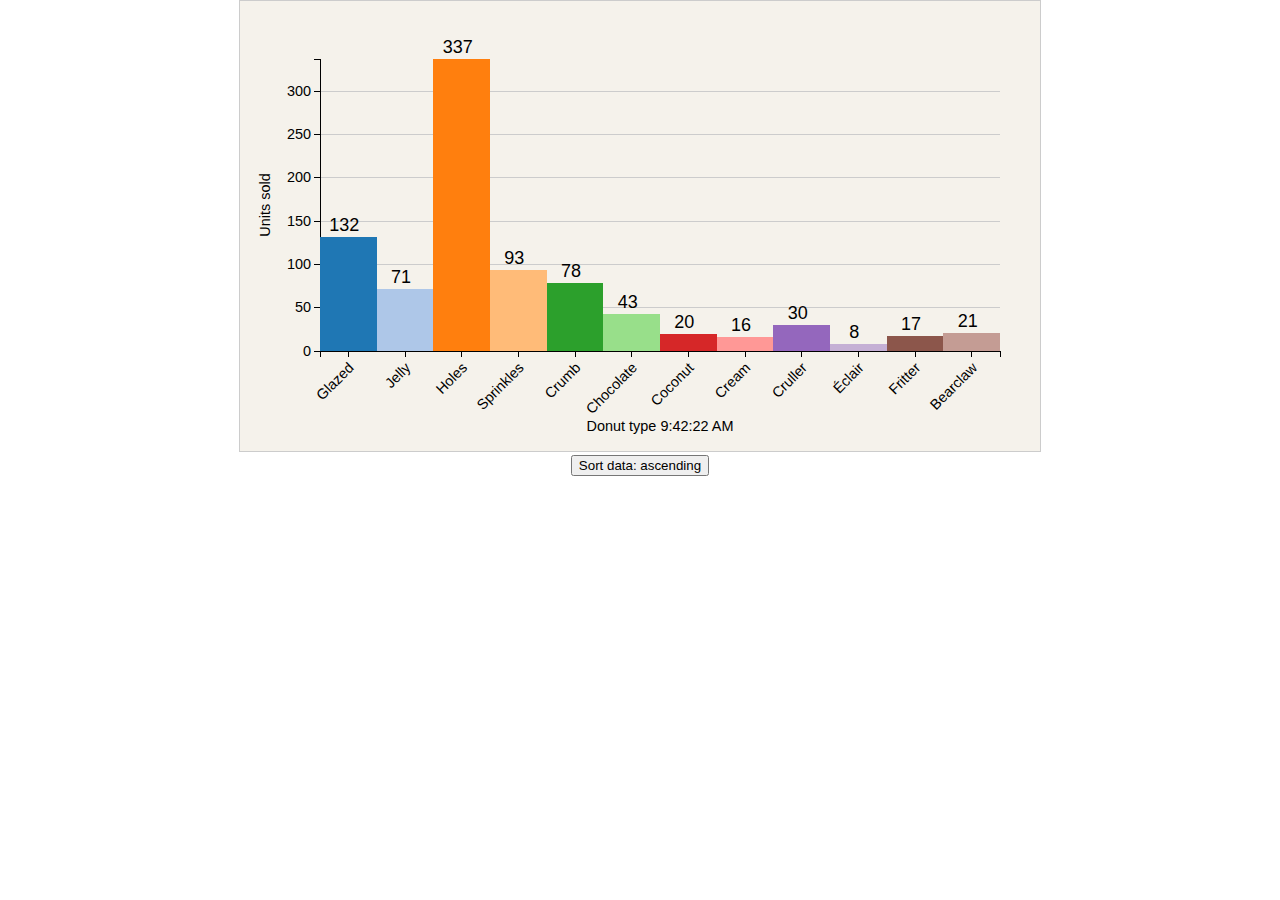
<file: LearningD3/index.html>
<!DOCTYPE html>
<html lang="en">
<head>
	<meta charset="UTF-8">
	<title>Learning D3</title>
	<link rel="stylesheet" href="main.css">
	<script  type="text/javascript" src="d3.min.js"></script>
</head>
<body>
<!--Place all DOM elements here -->
<script>
var data = [
	{key: "Glazed",		value: 132},
	{key: "Jelly",		value: 71},
	{key: "Holes",		value: 337},
	{key: "Sprinkles",	value: 93},
	{key: "Crumb",		value: 78},
	{key: "Chocolate",	value: 43},
	{key: "Coconut", 	value: 20},
	{key: "Cream",		value: 16},
	{key: "Cruller", 	value: 30},
	{key: "Éclair", 	value: 8},
	{key: "Fritter", 	value: 17},
	{key: "Bearclaw", 	value: 21}
];
var w = 800;
var h = 450;
var margin = {
	top: 58,
	bottom: 100,
	left: 80,
	right: 40
};
var width = w - margin.left - margin.right;
var height = h - margin.top - margin.bottom;

var x = d3.scale.ordinal()
		.domain(data.map(function(entry){
			return entry.key;
		}))
		.rangeBands([0, width]);
var y = d3.scale.linear()
		.domain([0, d3.max(data, function(d){
			return d.value;
		})])
		.range([height, 0]);

var ordinalColorScale = d3.scale.category20();
var xAxis = d3.svg.axis()
				.scale(x)
				.orient("bottom");
var yAxis = d3.svg.axis()
				.scale(y)
				.orient("left");
var yGridlines = d3.svg.axis()
					.scale(y)
					.tickSize(-width,0,0)				
					.tickFormat("")
					.orient("left");
var svg = d3.select("body").append("svg")
			.attr("id", "chart")
			.attr("width", w)
			.attr("height", h);
var chart = svg.append("g")
			.classed("display", true)
			.attr("transform", "translate(" + margin.left + "," + margin.top + ")");

var controls = d3.select("body")
				.append("div")
				.attr("id", "controls")
				;

var sort_btn = controls.append("button")
						.html("Sort data: ascending")
						.attr("state", 0);


function drawAxis(params){
	
	if (params.initialize === true){
		//Draw the gridlines and axies
		//Draw the gridlines
	
		this.append("g")
			.call(params.gridlines)
			.classed("gridline", true)
			.attr("transform", "translate(0,0)")
			
		//This is the x axis
		this.append("g")
			.classed("x axis", true)
			.attr("transform", "translate(" + 0 + "," + height + ")")
			.call(params.axis.x)
				.selectAll("text")
					.classed("x-axis-label", true)
					.style("text-anchor", "end")
					.attr("dx", -8)
					.attr("dy", 8)
					.attr("transform", "translate(0,0) rotate(-45)");

		//This is the y axis
		this.append("g")
			.classed("y axis", true)
			.attr("transform", "translate(0,0)")
			.call(params.axis.y);

		this.select(".y.axis")
			.append("text")
			.attr("x", 0)
			.attr("y", 0)
			.style("text-anchor", "middle")
			.attr("transform", "translate(-50," + height/2 + ") rotate(-90)")
			.text("Units sold");

		this.select(".x.axis")
			.append("text")
			.attr("x", 0)
			.attr("y", 0)
			.style("text-anchor", "middle")
			.attr("transform", "translate(" + width/2 + ",80)")
			.text("Donut type " + new Date().toLocaleTimeString());
	} else if (params.initialize === false) {
		//Update info
		this.selectAll("g.x.axis")
			.transition()
			.duration(500)
			.ease("bounce")
			.delay(500)
			.call(params.axis.x);
		this.selectAll(".x-axis-label")
			.style("text-anchor", "end")
			.attr("dx", -8)
			.attr("dy", 8)
			.attr("transform", "translate(0,0) rotate(-45)");
		this.selectAll("g.y.axis")
			.transition()
			.duration(500)
			.ease("bounce")
			.delay(500)
			.call(params.axis.y);
	}
}

function plot(params){
	x.domain(data.map(function(entry){
		return entry.key;
	}));
	y.domain([0,d3.max(data,function(entry){
		return entry.value;
	})]);

	drawAxis.call(this, params);

	//enter() 
	this.selectAll(".bar")
		.data(params.data)
		.enter()
			.append("rect")
			.classed("bar", true)
			.on("mouseover", function(d,i){
				console.log("over: ", d,i);
				d3.select(this).style("fill", "yellow");
			})
			.on("mousemove", function(d,i){

			})
			.on("mouseout", function(d,i){
				d3.select(this).style("fill", ordinalColorScale(i));
			})
			;

	this.selectAll(".bar-label")
		.data(params.data)
		.enter()
			.append("text")
			.classed("bar-label", true)
			
			;

	//update
	this.selectAll(".bar")
		.attr("x", function(d,i){
			return x(d.key);
		})
		.attr("y", function(d,i){
			return y(d.value);
		})
		.attr("height", function(d,i){
			return height - y(d.value);
		})
		.attr("width", function(d){
			return x.rangeBand();
		})
		.style("fill", function(d,i){
			return ordinalColorScale(i);
			//return linearColorScale(i);
		})
		;

	this.selectAll(".bar-label")
		.attr("x", function(d){
			return x(d.key) + (x.rangeBand()/2);
		})
		.attr("dx", -4)
		.attr("y", function(d,i){
			return y(d.value);
		})
		.attr("dy",-6)
		.text(function(d){
			return d.value;
		})
	
	//exit()
	this.selectAll(".bar")
		.data(params.data)
		.exit()
		.remove();
	
	this.selectAll(".bar-label")
		.data(params.data)
		.exit()
		.remove();
}

sort_btn.on("click", function(){
	var self = d3.select(this);

	var ascending = function(a,b){
		return a.value - b.value;
	};
	var descending = function(a,b){
		return b.value - a.value;
	};
	var state = +self.attr("state");
	var txt = "Sort data: ";

	if (state === 0){
		data.sort(ascending);
		state = 1;
		txt += "descending";
	} else if (state === 1){
		data.sort(descending);
		state = 0;
		txt += "ascending";
	}
	self.attr("state", state);
	self.html(txt);

	plot.call(chart, {
		data: data,
		axis: {
			x: xAxis,
			y: yAxis
		},
		gridlines: yGridlines,
		initialize: false
	});
});



plot.call(chart, {
		data: data,
		axis: {
			x: xAxis,
			y: yAxis
		},
		gridlines: yGridlines,
		initialize: true
	});
</script>	
</body>
</html>
</file>
<file: LearningD3/main.css>
body,html{
	margin: 0;
	padding: 0;
	font-family: "Arial", sans-serif;
	font-size: 0.95em;
	text-align: center;
}
#chart{
	background-color: #F5F2EB;
	border: 1px solid #CCC;
}
.bar{
	fill: purple;
	shape-rendering: crispEdges;
}
.bar-label{
	fill: #000;
	text-anchor: middle;
	font-size: 18px;
}

.axis path,
.axis line{
	fill: none;
	stroke: #000;
	shape-rendering: crispEdges;
}

.gridline path,
.gridline line{
	fill: none;
	stroke: #ccc;
	shape-rendering: crispEdges;
}
</file>
